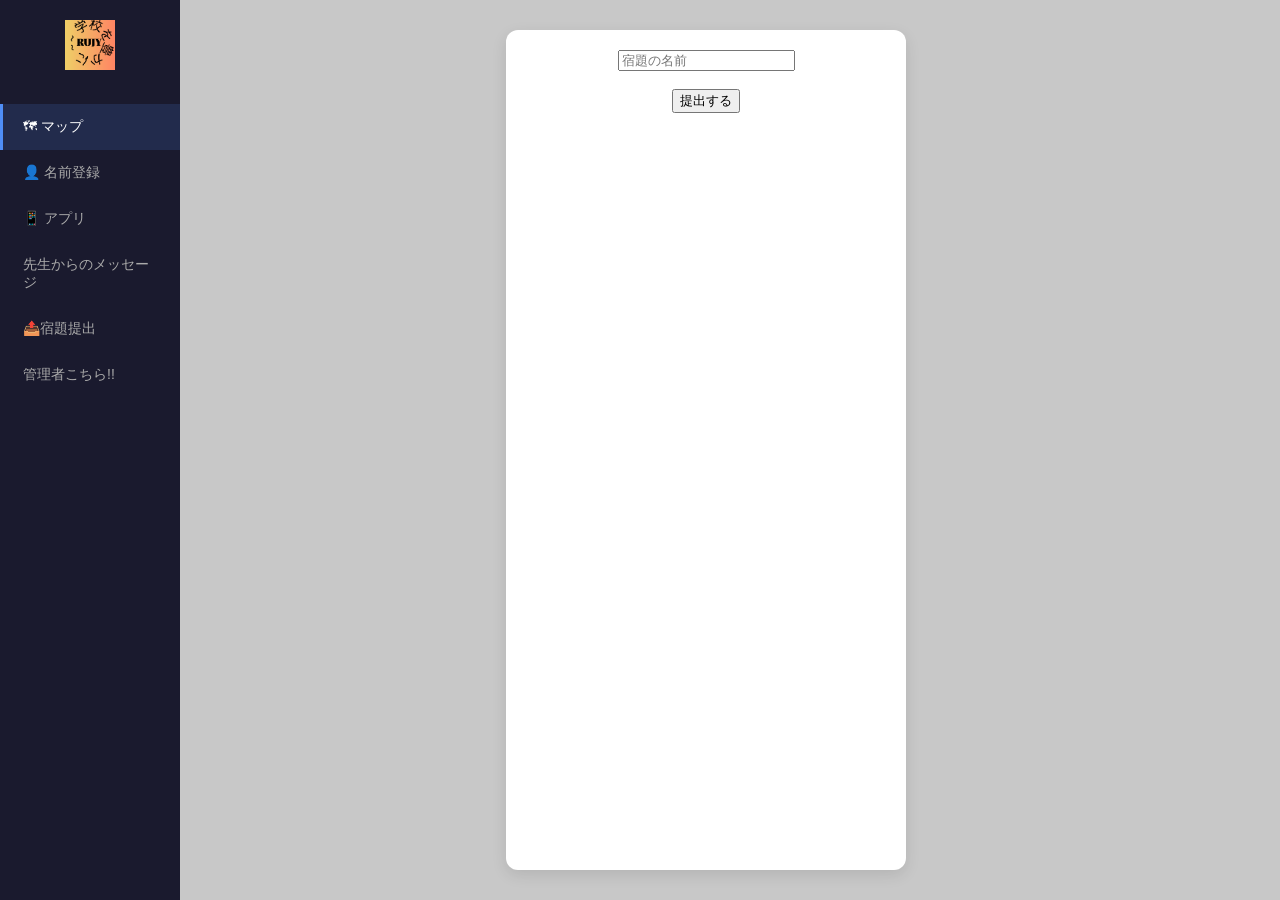
<file: homework.html>
<!DOCTYPE html>
<html lang="ja">
<head>
    <meta charset="UTF-8">
    <meta name="viewport" content="width=device-width, initial-scale=1.0">
    <title>RUJY|宿題管理</title>
    <link rel="stylesheet" href="nav.css">
    <link rel="icon" href="icon.png">
</head>
<body>
<div class="sidebar">
  <div class="logo">
    <a href="index.html"><img src="icon.png" alt="RUJY"></a>
  </div>
  <nav>
    <a href="index.html" class="active">🗺 マップ</a>
    <a href="name.html">👤 名前登録</a>
    <a href="apps.html">📱 アプリ</a>
        <a href="tecahermessage.html">先生からのメッセージ</a>
        <a href="homework.html">📤宿題提出</a>
         <a href="tecaher-login.html">管理者こちら!!</a>
  </nav>
</div>
<h2>📤 宿題提出</h2>

<div class="homeworkBox">
  <input type="text" id="homeworkTitle" placeholder="宿題の名前">
  <br><br>
  <button onclick="submitHomework()">提出する</button>

  <p id="submitMessage"></p>
</div>
<script>
    function submitHomework(){
  const title = document.getElementById("homeworkTitle").value;

  if(title === ""){
    alert("宿題名を書いてね！");
    return;
  }

  let submissions = JSON.parse(localStorage.getItem("rujyHomework")) || [];

  submissions.push({
    title: title,
    student: localStorage.getItem("savedName") || "名無し",
    date: new Date().toLocaleString()
  });

  localStorage.setItem("rujyHomework", JSON.stringify(submissions));

  document.getElementById("homeworkTitle").value = "";
  document.getElementById("submitMessage").textContent = "提出しました！";
}
</script>
</body>
</html>
</file>
<file: nav.css>
/* ===== レイアウト ===== */
* { box-sizing: border-box; }

body {
  margin: 0;
  display: flex;
  min-height: 100vh;
  background-color: rgb(200, 200, 200);
  font-family: 'Helvetica Neue', sans-serif;
}

/* ===== サイドナビ ===== */
.sidebar {
  width: 180px;
  min-height: 100vh;
  background-color: #1a1a2e;
  display: flex;
  flex-direction: column;
  align-items: center;
  padding: 20px 0;
  position: fixed;
  top: 0;
  left: 0;
  z-index: 100;
}

.sidebar .logo {
  margin-bottom: 30px;
}

.sidebar .logo img {
  height: 50px;
  cursor: pointer;
}

.sidebar nav {
  width: 100%;
}

.sidebar nav a {
  display: block;
  color: #aaa;
  text-decoration: none;
  padding: 14px 20px;
  font-size: 14px;
  border-left: 3px solid transparent;
  transition: all 0.2s;
}

.sidebar nav a:hover {
  color: white;
  background-color: rgba(255,255,255,0.05);
  border-left: 3px solid #4f8ef7;
}

.sidebar nav a.active {
  color: white;
  background-color: rgba(79, 142, 247, 0.15);
  border-left: 3px solid #4f8ef7;
}

/* ===== メインコンテンツ ===== */
.main-content {
  margin-left: 180px;
  flex: 1;
  padding: 30px;
}

/* ===== ヘッダー（サイドバー内） ===== */
header {
  background-color: white;
  color: black;
  padding: 20px 0;
  text-align: center;
}

/* ===== 段落 ===== */
p {
  color: black;
  text-align: center;
}

/* ===== ボタンリンク ===== */
.btn {
  background-color: blue;
  color: white;
  padding: 10px 20px;
  text-decoration: none;
  border-radius: 10px;
  display: inline-block;
  margin: 10px auto;
  text-align: center;
}

.btn2 {
  background-color: black;
  color: white;
  padding: 10px 20px;
  text-decoration: none;
  border-radius: 10px;
  display: inline-block;
  margin: 10px auto;
}

h4 { text-align: center; }
h6 { color: black; text-align: center; }

/* ===== マップ ===== */
.info-area {
  display: flex;
  align-items: flex-start;
  gap: 20px;
  margin-top: 20px;
  flex-wrap: wrap;
}

#result {
  width: 40%;
  word-break: break-all;
}

#map {
  height: 300px;
  width: 55%;
  border: 1px solid #ccc;
}

img {
  max-width: 100%;
  height: auto;
}

/* ===== フッター ===== */
footer {
  background-color: white;
  padding: 20px;
  text-align: center;
  position: fixed;
  bottom: 0;
  left: 180px;
  right: 0;
  z-index: 50;
}

/* フッターの高さ分、コンテンツが隠れないようにする */
.main-content {
  padding-bottom: 100px;
}

.copyright {
  text-align: center;
}

/* ===== アニメーション ===== */
@keyframes shake {
  0%   { transform: translateX(0); }
  25%  { transform: translateX(-3px); }
  50%  { transform: translateX(3px); }
  75%  { transform: translateX(-3px); }
  100% { transform: translateX(0); }
}

.btn2:hover {
  animation: shake 0.3s linear infinite;
}

/* ===== レスポンシブ ===== */
@media (max-width: 600px) {
  .sidebar {
    width: 60px;
  }
  .sidebar nav a {
    font-size: 0;
    padding: 14px;
    text-align: center;
  }
  .sidebar nav a::before {
    font-size: 18px;
  }
  .main-content {
    margin-left: 60px;
  }
  .sidebar .logo img {
    height: 35px;
  }
}
.messageContainer{
  width: 500px;
  margin: 30px auto;   /* ← 真ん中にする魔法 */
  text-align: center;
}
.homeworkBox{
  width: 400px;
  margin: 30px auto;
  text-align: center;
  background: white;
  padding: 20px;
  border-radius: 12px;
  box-shadow: 0 5px 15px rgba(0,0,0,0.1);
}
</file>
